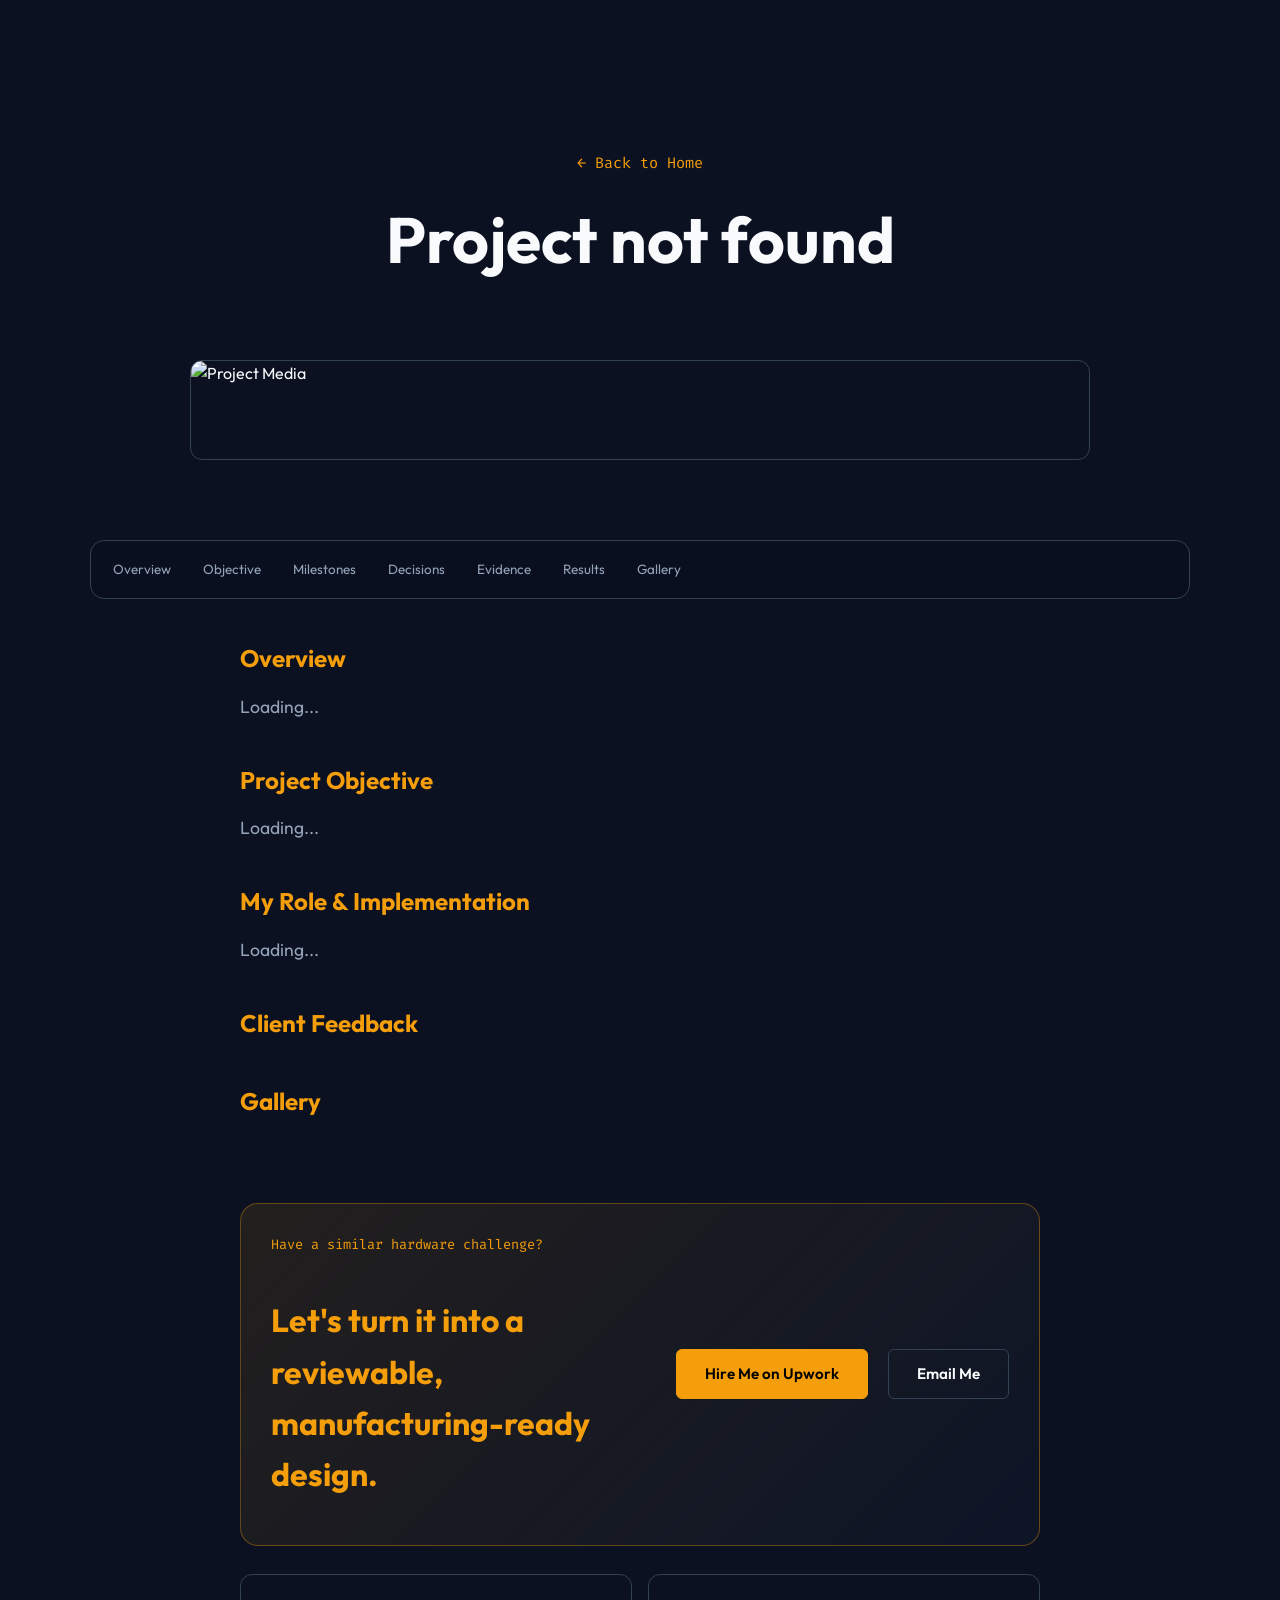
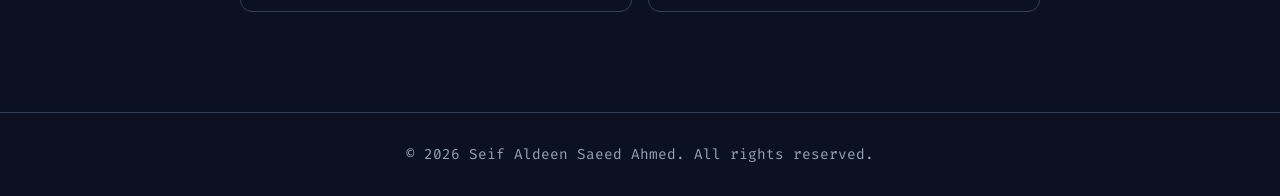
<file: project.html>
<!doctype html>
<html lang="en">
  <head>
    <meta charset="utf-8">
    <meta name="viewport" content="width=device-width, initial-scale=1">
    <title>Project Details | Seif Aldeen</title>
    <meta name="description" content="Project detail page for Seif Aldeen's portfolio.">
    <link rel="canonical" href="https://seif-aldeen.github.io/project.html">
    <meta property="og:type" content="article">
    <meta property="og:title" content="Engineering Project | Seif Aldeen">
    <meta property="og:description" content="Engineering case study by Seif Aldeen.">
    <meta property="og:image" content="https://seif-aldeen.github.io/assets/projects/onpole-wearable-pcb/top-view.png">
    <link rel="preconnect" href="https://fonts.googleapis.com">
    <link rel="preconnect" href="https://fonts.gstatic.com" crossorigin>
    <link href="https://fonts.googleapis.com/css2?family=Outfit:wght@300;400;600;800&family=Fira+Code:wght@400;500&display=swap" rel="stylesheet">
    <link rel="stylesheet" href="styles.css?v=20260827-3">
    <link rel="icon" href="data:image/svg+xml,<svg xmlns='http://www.w3.org/2000/svg' viewBox='0 0 32 32'><rect width='32' height='32' rx='4' fill='%23f59e0b'/><text x='16' y='22' font-size='18' font-weight='800' text-anchor='middle' fill='%23000'>SA</text></svg>">
  </head>
  <body class="project-page">
    <main>
      <section class="project-header" id="project-header">
        <a href="index.html" class="back-link">&larr; Back to Home</a>
        <h1>Loading...</h1>
        <span class="card-label"></span>
        <ul class="tag-list" style="justify-content: center;"></ul>
        <div id="projectStatusDetail"></div>
        <div class="project-rating-detail" id="projectRatingDetail" hidden></div>
      </section>

      <div class="media-container">
        <img alt="Project Media">
      </div>

      <div class="gallery-thumbnails" id="galleryThumbnails" aria-label="Project media"></div>

      <nav class="case-study-nav" aria-label="Case study sections">
        <a href="#case-overview">Overview</a>
        <a href="#case-objective">Objective</a>
        <a href="#detailMilestones">Milestones</a>
        <a href="#detailDecisions">Decisions</a>
        <a href="#detailDeliverables">Evidence</a>
        <a href="#detailResults">Results</a>
        <a href="#case-gallery">Gallery</a>
      </nav>

      <div class="project-details">
        <div id="case-overview" class="case-anchor">
          <h2>Overview</h2>
          <p id="detailOverview">Loading...</p>
        </div>

        <div id="case-objective" class="case-anchor">
          <h2>Project Objective</h2>
          <p id="detailObjective">Loading...</p>
        </div>

        <h2>My Role & Implementation</h2>
        <p id="detailRole">Loading...</p>

        <div id="detailHighlights">
          <h2></h2>
          <div class="detail-body"></div>
        </div>

        <div id="detailMilestones">
          <h2></h2>
          <div class="detail-body"></div>
        </div>

        <div id="detailDecisions">
          <h2></h2>
          <div class="detail-body"></div>
        </div>

        <div id="detailDeliverables">
          <h2></h2>
          <div class="detail-body"></div>
        </div>

        <div id="detailChallenges">
          <h2></h2>
          <div class="detail-body"></div>
        </div>

        <div id="detailResults">
          <h2></h2>
          <div class="detail-body"></div>
        </div>

        <div id="detailClientFeedback">
          <h2>Client Feedback</h2>
          <div class="detail-body"></div>
        </div>

        <div id="detailTechnologies">
          <h2></h2>
          <div class="detail-body"></div>
        </div>

        <div id="case-gallery" class="case-anchor">
          <h2>Gallery</h2>
          <div class="photo-gallery" id="photoGallery"></div>
        </div>

        <section class="project-cta" aria-labelledby="project-cta-heading">
          <div>
            <span class="card-label">Have a similar hardware challenge?</span>
            <h2 id="project-cta-heading">Let's turn it into a reviewable, manufacturing-ready design.</h2>
          </div>
          <div class="project-cta-actions">
            <a class="button button-primary" href="https://www.upwork.com/freelancers/seifaldeen1" target="_blank" rel="noopener noreferrer">Hire Me on Upwork</a>
            <a class="button button-secondary" href="mailto:seifaldeengr@gmail.com">Email Me</a>
          </div>
        </section>

        <nav class="project-pagination" aria-label="More projects">
          <a id="prevProjectLink" href="index.html#work"></a>
          <a id="nextProjectLink" href="index.html#work"></a>
        </nav>
      </div>
    </main>

    <!-- Lightbox -->
    <div class="lightbox" id="lightbox">
      <button class="lightbox-close" id="lightboxClose" aria-label="Close">&times;</button>
      <button class="lightbox-nav lightbox-prev" id="lightboxPrev" aria-label="Previous">&#8249;</button>
      <button class="lightbox-nav lightbox-next" id="lightboxNext" aria-label="Next">&#8250;</button>
      <div class="lightbox-content">
        <img class="lightbox-img" id="lightboxImg" alt="">
      </div>
      <div class="lightbox-counter" id="lightboxCounter"></div>
    </div>

    <footer class="site-footer" role="contentinfo">
      <p>&copy; <span id="year"></span> Seif Aldeen Saeed Ahmed. All rights reserved.</p>
    </footer>

    <script src="portfolio-data.js"></script>
    <script src="site-content.js"></script>
    <script src="script.js?v=20260827-3"></script>
  </body>
</html>
</file>
<file: styles.css>
:root {
  --bg-color: #0b1120;
  --bg-secondary: #1e293b;
  --text-main: #f8fafc;
  --text-muted: #94a3b8;
  --accent: #f59e0b;
  --accent-hover: #d97706;
  --border: #334155;
  --card-bg: rgba(30, 41, 59, 0.5);
  --radius: 12px;
  --transition: 0.3s ease;
}

* {
  box-sizing: border-box;
  margin: 0;
  padding: 0;
}

html {
  scroll-behavior: smooth;
}

body {
  background-color: var(--bg-color);
  color: var(--text-main);
  font-family: 'Outfit', sans-serif;
  line-height: 1.6;
  overflow-x: hidden;
}

a {
  text-decoration: none;
  color: inherit;
}

img {
  max-width: 100%;
  height: auto;
}

::selection {
  background: rgba(245, 158, 11, 0.3);
  color: var(--text-main);
}

:focus-visible {
  outline: 2px solid var(--accent);
  outline-offset: 3px;
}

.skip-link {
  position: absolute;
  top: -100%;
  left: 10px;
  background: var(--accent);
  color: #000;
  padding: 8px 16px;
  z-index: 10000;
  border-radius: 4px;
  font-weight: 600;
  transition: top 0.2s;
}

.skip-link:focus {
  top: 10px;
}

/* ===== HEADER ===== */
.site-header {
  position: fixed;
  top: 0;
  width: 100%;
  padding: 20px 5%;
  display: flex;
  justify-content: space-between;
  align-items: center;
  z-index: 1000;
  transition: background var(--transition), backdrop-filter var(--transition);
}

.site-header.scrolled {
  background: rgba(11, 17, 32, 0.9);
  backdrop-filter: blur(10px);
  border-bottom: 1px solid var(--border);
}

.brand {
  display: flex;
  align-items: center;
  gap: 8px;
  font-size: 1.25rem;
  text-decoration: none;
  font-weight: 700;
  letter-spacing: -0.3px;
}

.brand-name {
  color: var(--text-main);
  display: flex;
  align-items: center;
}

.brand-dot {
  display: inline-block;
  width: 6px;
  height: 6px;
  background: var(--accent);
  border-radius: 50%;
  margin-left: 4px;
  animation: pulse-dot 2s ease-in-out infinite;
}

@keyframes pulse-dot {
  0%, 100% { opacity: 1; transform: scale(1); }
  50% { opacity: 0.5; transform: scale(0.8); }
}

.brand-name::before {
  content: '~';
  color: var(--accent);
  margin-right: 6px;
  font-weight: 400;
  opacity: 0.7;
}

.nav {
  display: flex;
  gap: 20px;
  font-weight: 600;
}

.nav a {
  position: relative;
  transition: color var(--transition);
}

.nav a::after {
  content: '';
  position: absolute;
  bottom: -4px;
  left: 0;
  width: 0;
  height: 2px;
  background: var(--accent);
  transition: width var(--transition);
}

.nav a:hover {
  color: var(--accent);
}

.nav a:hover::after {
  width: 100%;
}

/* ===== HAMBURGER ===== */
.hamburger {
  display: none;
  flex-direction: column;
  gap: 5px;
  background: none;
  border: none;
  cursor: pointer;
  padding: 4px;
  z-index: 1001;
}

.hamburger-line {
  display: block;
  width: 24px;
  height: 2px;
  background: var(--text-main);
  border-radius: 2px;
  transition: transform var(--transition), opacity var(--transition);
}

.hamburger.active .hamburger-line:nth-child(1) {
  transform: translateY(7px) rotate(45deg);
}

.hamburger.active .hamburger-line:nth-child(2) {
  opacity: 0;
}

.hamburger.active .hamburger-line:nth-child(3) {
  transform: translateY(-7px) rotate(-45deg);
}

/* ===== HERO ===== */
.hero {
  min-height: 100vh;
  display: flex;
  align-items: center;
  padding: 0 5%;
  background: radial-gradient(circle at top right, #1e293b, transparent 50%);
  position: relative;
  overflow: hidden;
}

.hero-video-bg {
  position: absolute;
  inset: 0;
  z-index: 0;
}

.hero-video-bg video {
  width: 100%;
  height: 100%;
  object-fit: cover;
}

.hero-video-overlay {
  position: absolute;
  inset: 0;
  background: rgba(10, 14, 23, 0.7);
}

.hero-content,
.hero-visual {
  position: relative;
  z-index: 1;
}

.hero-content {
  max-width: 800px;
  margin-top: 50px;
}

.eyebrow {
  color: var(--accent);
  font-weight: 600;
  text-transform: uppercase;
  letter-spacing: 2px;
  margin-bottom: 15px;
  font-size: 0.95rem;
}

h1 {
  font-size: clamp(2.5rem, 5vw, 4.5rem);
  line-height: 1.1;
  margin-bottom: 20px;
}

.highlight {
  color: var(--accent);
}

.hero-copy {
  font-size: 1.2rem;
  color: var(--text-muted);
  margin-bottom: 40px;
  max-width: 600px;
}

.hero {
  gap: 60px;
  justify-content: space-between;
}

.hero-visual {
  flex-shrink: 0;
  display: flex;
  align-items: center;
  justify-content: center;
  margin-top: 60px;
}

.hero-profile {
  position: relative;
  width: 280px;
  height: 280px;
}

.hero-profile-ring {
  position: absolute;
  inset: -10px;
  border-radius: 50%;
  background: conic-gradient(from 0deg, var(--accent), #f97316, #a855f7, var(--accent));
  mask: radial-gradient(farthest-side, transparent calc(100% - 2px), #fff calc(100% - 1px));
  -webkit-mask: radial-gradient(farthest-side, transparent calc(100% - 2px), #fff calc(100% - 1px));
  animation: spin-ring 4s linear infinite;
  opacity: 0.7;
}

@keyframes spin-ring {
  0% { transform: rotate(0deg); }
  100% { transform: rotate(360deg); }
}

.hero-profile::after {
  content: '';
  position: absolute;
  inset: -18px;
  border-radius: 50%;
  background: conic-gradient(from 90deg, transparent, rgba(245,158,11,0.08), transparent, rgba(245,158,11,0.08), transparent);
  mask: radial-gradient(farthest-side, transparent calc(100% - 1px), #fff calc(100% - 1px));
  -webkit-mask: radial-gradient(farthest-side, transparent calc(100% - 1px), #fff calc(100% - 1px));
  animation: spin-ring 6s linear infinite reverse;
  pointer-events: none;
}

.hero-profile-img {
  width: 100%;
  height: 100%;
  object-fit: cover;
  border-radius: 50%;
  border: 3px solid var(--accent);
  box-shadow: 0 0 60px rgba(245, 158, 11, 0.15), 0 0 120px rgba(245, 158, 11, 0.05);
}

/* ===== BUTTONS ===== */
.button {
  padding: 12px 28px;
  font-weight: 600;
  border-radius: 6px;
  display: inline-block;
  transition: all var(--transition);
  cursor: pointer;
  font-family: 'Outfit', sans-serif;
  font-size: 0.95rem;
  border: none;
}

.button-primary {
  background: var(--accent);
  color: #000;
  border: 1px solid var(--accent);
}

.button-primary:hover {
  background: var(--accent-hover);
  transform: translateY(-2px);
}

.button-secondary {
  background: transparent;
  border: 1px solid var(--border);
  color: var(--text-main);
  margin-left: 10px;
}

.button-secondary:hover {
  border-color: var(--text-main);
  transform: translateY(-2px);
}

.button-whatsapp {
  background: #25D366;
  color: #000;
  border: 1px solid #25D366;
}

.button-whatsapp:hover {
  background: #1ebe5d;
  transform: translateY(-2px);
}

/* ===== SECTIONS ===== */
.section {
  padding: 100px 5%;
}

.section-heading h2 {
  font-size: 2.5rem;
  margin-bottom: 10px;
}

.section-heading p {
  color: var(--text-muted);
  margin-bottom: 40px;
  font-size: 1.1rem;
  max-width: 600px;
}

/* ===== PROJECTS GRID ===== */
.work-grid {
  display: grid;
  grid-template-columns: repeat(3, 1fr);
  gap: 30px;
}

.project-browser {
  display: grid;
  gap: 34px;
}

.project-filters {
  display: flex;
  flex-wrap: wrap;
  gap: 10px;
}

.project-filter {
  min-height: 42px;
  padding: 8px 16px;
  border: 1px solid var(--border);
  border-radius: 999px;
  background: var(--card-bg);
  color: var(--text-muted);
  font: 500 0.82rem 'Fira Code', monospace;
  cursor: pointer;
  transition: all var(--transition);
}

.project-filter:hover,
.project-filter.active {
  color: #08101f;
  border-color: var(--accent);
  background: var(--accent);
}

.project-group {
  display: grid;
  gap: 20px;
}

.project-group-heading {
  display: flex;
  align-items: end;
  justify-content: space-between;
  gap: 20px;
}

.project-group-heading h3 {
  font-size: 1.45rem;
  margin-bottom: 4px;
}

.project-group-heading p,
.project-group-heading > span {
  color: var(--text-muted);
  font-size: 0.9rem;
}

.more-projects-panel {
  border: 1px solid var(--border);
  border-radius: var(--radius);
  background: rgba(255,255,255,0.015);
  overflow: hidden;
}

.more-projects-panel summary {
  display: flex;
  align-items: center;
  justify-content: space-between;
  gap: 20px;
  padding: 22px 26px;
  cursor: pointer;
  list-style: none;
}

.more-projects-panel summary::-webkit-details-marker { display: none; }
.more-projects-panel summary strong { display: block; color: var(--text-main); }
.more-projects-panel summary small { display: block; margin-top: 4px; color: var(--text-muted); }
.more-project-count { color: var(--accent); font: 500 0.8rem 'Fira Code', monospace; white-space: nowrap; }
.more-projects-grid { padding: 0 26px 26px; }
.project-filter-empty { color: var(--text-muted); text-align: center; padding: 50px; }

.project-skeleton {
  min-height: 340px;
  border: 1px solid var(--border);
  border-radius: 16px;
  background-image: linear-gradient(100deg, rgba(255,255,255,.025) 20%, rgba(255,255,255,.08) 40%, rgba(255,255,255,.025) 60%);
  background-color: var(--card-bg);
  background-size: 240% 100%;
  animation: project-loading 1.4s ease-in-out infinite;
}

@keyframes project-loading { to { background-position-x: -200%; } }

@media (prefers-reduced-motion: reduce) {
  .project-skeleton { animation: none; }
}

.work-card {
  background: var(--card-bg);
  border: 1px solid var(--border);
  border-radius: var(--radius);
  display: block;
  transition: transform var(--transition), border-color var(--transition), box-shadow var(--transition);
  position: relative;
  overflow: hidden;
  display: flex;
  flex-direction: column;
}

.card-content {
  padding: 20px 30px 30px;
  display: flex;
  flex: 1;
  flex-direction: column;
}

.work-card:hover {
  transform: translateY(-5px);
  border-color: var(--accent);
  box-shadow: 0 10px 30px rgba(0, 0, 0, 0.5);
}

.card-label {
  font-family: 'Fira Code', monospace;
  font-size: 0.85rem;
  color: var(--accent);
  margin-bottom: 15px;
  display: block;
}

.work-card h3 {
  font-size: 1.5rem;
  margin-bottom: 15px;
}

.work-card p {
  color: var(--text-muted);
  margin-bottom: 25px;
  font-size: 0.95rem;
}

.work-card .tag-list { margin-top: auto; }

.project-cover-shell { position: relative; overflow: hidden; }

.project-status,
.project-hidden-badge {
  position: absolute;
  z-index: 2;
  top: 12px;
  max-width: calc(100% - 24px);
  padding: 6px 9px;
  border-radius: 7px;
  backdrop-filter: blur(10px);
  font: 600 0.68rem 'Fira Code', monospace;
  line-height: 1.25;
  box-shadow: 0 4px 18px rgba(0,0,0,.28);
}

.project-status { left: 12px; }
.project-hidden-badge { right: 12px; color: #fff; background: rgba(220,38,38,.86); }
.status-production { color: #fff7ed; background: rgba(194,65,12,.88); }
.status-prefab { color: #eff6ff; background: rgba(29,78,216,.86); }
.status-success,
.status-validated { color: #ecfdf5; background: rgba(5,150,105,.88); }
.status-progress,
.status-warning { color: #fff7ed; background: rgba(217,119,6,.9); }
.status-neutral,
.status-complete { color: #f8fafc; background: rgba(71,85,105,.9); }
.status-purple { color: #faf5ff; background: rgba(124,58,237,.9); }
.status-danger { color: #fff1f2; background: rgba(220,38,38,.9); }
.status-custom { color: var(--status-fg); background: var(--status-bg); }

.view-case-study {
  position: absolute;
  z-index: 2;
  right: 12px;
  bottom: 12px;
  padding: 7px 10px;
  border-radius: 7px;
  color: #08101f;
  background: var(--accent);
  font: 700 0.72rem 'Fira Code', monospace;
  opacity: 0;
  transform: translateY(6px);
  transition: all var(--transition);
}

.work-card:hover .view-case-study { opacity: 1; transform: translateY(0); }

/* Freelance proof and testimonials */
.freelance-section {
  background: linear-gradient(145deg, rgba(245, 158, 11, 0.055), transparent 45%);
}

.freelance-heading-row {
  display: flex;
  align-items: flex-end;
  justify-content: space-between;
  gap: 28px;
}

.freelance-heading-row > div { max-width: 760px; }
.freelance-heading-row .button { flex: 0 0 auto; }

.upwork-metrics {
  display: grid;
  grid-template-columns: repeat(4, minmax(0, 1fr));
  gap: 14px;
  margin: 28px 0;
}

.upwork-metric {
  padding: 20px;
  border: 1px solid var(--border);
  border-radius: 14px;
  background: rgba(15, 23, 42, 0.72);
}

.upwork-metric strong,
.upwork-metric span { display: block; }
.upwork-metric strong { color: var(--accent); font-size: 1.35rem; }
.upwork-metric span { color: var(--text-muted); margin-top: 5px; font-size: 0.86rem; }

.testimonial-grid {
  display: grid;
  grid-template-columns: repeat(2, minmax(0, 1fr));
  gap: 18px;
}

.testimonial-card {
  padding: 26px;
  border: 1px solid var(--border);
  border-radius: 16px;
  background: var(--surface);
}

.testimonial-card h3 { margin: 10px 0; }
.testimonial-card blockquote { margin: 0 0 18px; color: var(--text-muted); line-height: 1.75; }
.testimonial-card a { color: var(--accent); font-weight: 600; }
.testimonial-rating { color: var(--accent); letter-spacing: 2px; }
.testimonial-rating span { color: var(--text); letter-spacing: 0; margin-left: 7px; }

/* Case study navigation and media */
#projectStatusDetail { margin-top: 14px; }
#projectStatusDetail .project-status { position: static; display: inline-block; max-width: 100%; }

.gallery-thumbnails {
  width: min(1100px, 90%);
  margin: 14px auto 0;
  display: flex;
  gap: 10px;
  overflow-x: auto;
  padding: 4px 2px 10px;
  scrollbar-width: thin;
}

.gallery-thumb {
  flex: 0 0 92px;
  height: 64px;
  border: 2px solid transparent;
  border-radius: 9px;
  padding: 0;
  overflow: hidden;
  background: var(--surface);
  cursor: pointer;
  opacity: 0.65;
  transition: opacity 0.2s ease, border-color 0.2s ease, transform 0.2s ease;
}

.gallery-thumb:hover,
.gallery-thumb.is-active { opacity: 1; border-color: var(--accent); transform: translateY(-2px); }
.gallery-thumb img { width: 100%; height: 100%; object-fit: cover; }
.gallery-thumb-video { display: grid; place-items: center; width: 100%; height: 100%; color: var(--accent); font-size: 1.35rem; }

.case-study-nav {
  position: sticky;
  top: 72px;
  z-index: 20;
  width: min(1100px, 90%);
  margin: 16px auto 0;
  padding: 10px;
  display: flex;
  gap: 8px;
  overflow-x: auto;
  border: 1px solid var(--border);
  border-radius: 14px;
  background: rgba(10, 16, 32, 0.92);
  backdrop-filter: blur(14px);
}

.case-study-nav a {
  flex: 0 0 auto;
  color: var(--text-muted);
  border-radius: 8px;
  padding: 8px 12px;
  font-size: 0.84rem;
}

.case-study-nav a:hover,
.case-study-nav a:focus-visible { color: var(--accent); background: rgba(245, 158, 11, 0.09); }
.case-anchor, #detailMilestones, #detailDecisions, #detailDeliverables, #detailResults { scroll-margin-top: 150px; }

.video-launch {
  width: 100%;
  min-height: 420px;
  border: 1px solid var(--border);
  border-radius: 12px;
  display: grid;
  place-content: center;
  gap: 8px;
  color: var(--text);
  background: radial-gradient(circle at center, rgba(245, 158, 11, 0.14), rgba(15, 23, 42, 0.96) 55%);
  cursor: pointer;
}

.video-launch-icon { margin: auto; color: var(--accent); font-size: 2.4rem; }
.video-launch small { color: var(--text-muted); }
.gallery-video-card { min-height: 190px; display: grid; place-content: center; gap: 6px; text-align: center; color: var(--text); background: linear-gradient(145deg, #111827, #1e293b); }
.gallery-video-card span { color: var(--accent); font-size: 2rem; }
.gallery-video-card small { color: var(--text-muted); }

.project-cta {
  margin-top: 52px;
  padding: 30px;
  border: 1px solid rgba(245, 158, 11, 0.35);
  border-radius: 18px;
  display: flex;
  justify-content: space-between;
  align-items: center;
  gap: 24px;
  background: linear-gradient(135deg, rgba(245, 158, 11, 0.1), rgba(15, 23, 42, 0.7));
}

.project-cta h2 { margin: 7px 0 0; font-size: clamp(1.35rem, 3vw, 2rem); }
.project-cta-actions { display: flex; gap: 10px; flex: 0 0 auto; }

.project-pagination {
  display: grid;
  grid-template-columns: repeat(2, minmax(0, 1fr));
  gap: 16px;
  margin-top: 28px;
}

.project-pagination a { padding: 18px; border: 1px solid var(--border); border-radius: 12px; color: var(--text); background: var(--surface); }
.project-pagination a:last-child { text-align: right; }
.project-pagination small, .project-pagination strong { display: block; }
.project-pagination small { color: var(--accent); margin-bottom: 4px; }
.project-pagination a:hover { border-color: var(--accent); transform: translateY(-2px); }

.admin-check-grid { display: grid; gap: 9px; padding: 12px; border: 1px solid var(--border); border-radius: 10px; margin-bottom: 16px; }
.admin-check-grid label { display: flex; gap: 9px; align-items: center; color: var(--text-muted); }
.admin-check-grid input { accent-color: var(--accent); }

.status-color-editor {
  display: grid;
  grid-template-columns: auto 52px minmax(150px, 1fr);
  align-items: center;
  gap: 10px;
  margin-top: 10px;
  color: var(--text-muted);
  font-size: 0.84rem;
}

.status-color-editor input[type="color"] {
  width: 52px;
  height: 38px;
  padding: 3px;
  border: 1px solid var(--border);
  border-radius: 8px;
  background: var(--surface);
  cursor: pointer;
}

.status-color-preview {
  justify-self: start;
  max-width: 100%;
  padding: 7px 10px;
  border-radius: 7px;
  font: 600 0.72rem 'Fira Code', monospace;
  box-shadow: 0 4px 18px rgba(0,0,0,.24);
}
.work-card.dragging { opacity: .45; }
.admin-hidden-project { opacity: .62; border-style: dashed; }
.admin-drag-hint { color: var(--text-muted); font-size: .72rem; }

.tag-list {
  list-style: none;
  display: flex;
  flex-wrap: wrap;
  gap: 10px;
}

.tag-list li {
  background: var(--bg-secondary);
  padding: 5px 12px;
  border-radius: 20px;
  font-size: 0.8rem;
  font-family: 'Fira Code', monospace;
  color: var(--text-muted);
}

/* ===== SECTION EDIT BUTTON (dev mode) ===== */
.dev-mode .section-edit-btn {
  position: absolute;
  top: 50px;
  right: 16px;
  width: 36px;
  height: 36px;
  border-radius: 50%;
  border: 1px solid var(--accent);
  background: rgba(11, 17, 32, 0.85);
  color: var(--accent);
  font-size: 1rem;
  cursor: pointer;
  z-index: 50;
  display: flex;
  align-items: center;
  justify-content: center;
  opacity: 0.5;
  transition: opacity 0.2s, transform 0.2s, background 0.2s;
}

.dev-mode [data-section]:hover .section-edit-btn {
  opacity: 1;
}

.dev-mode .section-edit-btn:hover {
  background: var(--accent);
  color: #000;
  transform: scale(1.15);
}

/* ===== ABOUT ===== */
.about-content {
  display: flex;
  gap: 60px;
  align-items: center;
  max-width: 1100px;
  margin: 0 auto;
}

.about-text {
  flex: 1;
}

.about-text h2 {
  margin-bottom: 20px;
}

.about-text p {
  color: var(--text-muted);
  line-height: 1.8;
  margin-bottom: 16px;
}

.about-stats {
  display: flex;
  gap: 30px;
  margin-top: 30px;
}

.stat {
  text-align: center;
}

.stat-number {
  display: block;
  font-size: 1.8rem;
  font-weight: 800;
  color: var(--accent);
  line-height: 1.2;
}

.stat-label {
  font-size: 0.8rem;
  color: var(--text-muted);
  text-transform: uppercase;
  letter-spacing: 1px;
}

.about-visual {
  flex-shrink: 0;
  width: 300px;
}

.about-image-frame {
  width: 100%;
  aspect-ratio: 3/4;
  border-radius: 16px;
  overflow: hidden;
  border: 1px solid var(--border);
  box-shadow: 0 20px 60px rgba(0,0,0,0.3);
}

.about-image-frame img {
  width: 100%;
  height: 100%;
  object-fit: cover;
}

/* ===== SKILLS ===== */
.skills-grid {
  display: grid;
  grid-template-columns: repeat(auto-fit, minmax(250px, 1fr));
  gap: 30px;
}

.skill-box {
  background: var(--card-bg);
  padding: 30px;
  border-radius: var(--radius);
  border: 1px solid var(--border);
  transition: border-color var(--transition);
}

.skill-box:hover {
  border-color: var(--accent);
}

.skill-box h3 {
  margin-bottom: 20px;
  color: var(--accent);
}

.skill-box ul {
  list-style: none;
  color: var(--text-muted);
}

.skill-box ul li {
  margin-bottom: 10px;
  position: relative;
  padding-left: 20px;
}

.skill-box ul li::before {
  content: '▹';
  position: absolute;
  left: 0;
  color: var(--accent);
}

/* ===== TIMELINE ===== */
.timeline {
  display: flex;
  flex-direction: column;
  gap: 30px;
  border-left: 2px solid var(--border);
  padding-left: 30px;
  margin-left: 15px;
}

.timeline-item {
  position: relative;
}

.timeline-item::before {
  content: '';
  position: absolute;
  left: -37px;
  top: 5px;
  width: 12px;
  height: 12px;
  border-radius: 50%;
  background: var(--accent);
  border: 2px solid var(--bg-color);
}

.timeline-item .time {
  font-family: 'Fira Code', monospace;
  color: var(--text-muted);
  margin-bottom: 5px;
}

.timeline-item h4 {
  color: var(--accent);
  margin-bottom: 10px;
}

.timeline-content p {
  color: var(--text-muted);
}

/* ===== CONTACT ===== */
.contact-card {
  text-align: center;
  background: var(--card-bg);
  padding: 60px 20px;
  border-radius: 20px;
  border: 1px solid var(--border);
}

.contact-card p {
  color: var(--text-muted);
  margin: 20px auto;
  max-width: 500px;
}

.contact-links {
  margin-bottom: 30px;
}

.contact-info {
  font-family: 'Fira Code', monospace;
  color: var(--text-muted);
  font-size: 0.9rem;
  margin-top: 20px;
}

.social-links {
  display: flex;
  justify-content: center;
  gap: 16px;
  margin-bottom: 24px;
}

.social-link {
  display: flex;
  align-items: center;
  justify-content: center;
  width: 44px;
  height: 44px;
  border-radius: 50%;
  border: 1px solid var(--border);
  color: var(--text-muted);
  transition: all var(--transition);
}

.social-link:hover {
  color: var(--accent);
  border-color: var(--accent);
  background: rgba(245, 158, 11, 0.08);
  transform: translateY(-3px);
}

.button-outline {
  background: transparent;
  color: var(--text-main);
  border: 1px solid var(--border);
}

.button-outline:hover {
  border-color: var(--accent);
  color: var(--accent);
  transform: translateY(-2px);
}

/* ===== SCROLL PROGRESS BAR ===== */
.scroll-progress {
  position: fixed;
  top: 0;
  left: 0;
  height: 3px;
  width: 0%;
  background: linear-gradient(90deg, var(--accent), #f97316);
  z-index: 99999;
  transition: width 50ms linear;
}

/* ===== FOOTER ===== */
.site-footer {
  text-align: center;
  padding: 30px;
  border-top: 1px solid var(--border);
  color: var(--text-muted);
  font-family: 'Fira Code', monospace;
  font-size: 0.9rem;
}

/* ===== SCROLL ANIMATIONS ===== */
.fade-in {
  opacity: 0;
  transform: translateY(30px);
  transition: opacity 0.8s ease-out, transform 0.8s ease-out;
}

.fade-in.visible {
  opacity: 1;
  transform: translateY(0);
}

/* ================================================================
   DEV MODE ADMIN PANEL
   ================================================================ */

.dev-mode .admin-bar {
  position: fixed;
  bottom: 0;
  left: 0;
  right: 0;
  z-index: 9999;
  background: #1a1a2e;
  border-top: 2px solid var(--accent);
  padding: 10px 20px;
  display: flex;
  align-items: center;
  justify-content: space-between;
  gap: 12px;
  font-family: 'Fira Code', monospace;
  font-size: 0.85rem;
  box-shadow: 0 -4px 20px rgba(0, 0, 0, 0.5);
}

.dev-mode .admin-bar-badge {
  display: flex;
  align-items: center;
  gap: 8px;
  color: var(--accent);
  font-weight: 600;
}

.dev-mode .admin-bar-badge::before {
  content: '';
  width: 10px;
  height: 10px;
  border-radius: 50%;
  background: #22c55e;
  animation: pulse-dot 2s infinite;
}

@keyframes pulse-dot {
  0%, 100% { opacity: 1; }
  50% { opacity: 0.4; }
}

.dev-mode .admin-bar-actions {
  display: flex;
  gap: 8px;
}

.dev-mode .admin-btn {
  background: var(--bg-secondary);
  color: var(--text-main);
  border: 1px solid var(--border);
  padding: 6px 14px;
  border-radius: 4px;
  cursor: pointer;
  font-family: 'Fira Code', monospace;
  font-size: 0.8rem;
  transition: all var(--transition);
}

.dev-mode .admin-btn:hover {
  border-color: var(--accent);
  color: var(--accent);
}

.dev-mode .admin-btn-danger {
  color: #ef4444;
  border-color: #ef4444;
}

.dev-mode .admin-btn-danger:hover {
  background: #ef4444;
  color: #fff;
}

.dev-mode .admin-btn-success {
  color: #22c55e;
  border-color: #22c55e;
}

.dev-mode .admin-btn-success:hover {
  background: #22c55e;
  color: #000;
}

.dev-mode .admin-btn-warn {
  color: #f59e0b;
  border-color: #f59e0b;
}

.dev-mode .admin-btn-warn:hover {
  background: #f59e0b;
  color: #000;
}

.dev-mode .edit-overlay {
  position: absolute;
  top: 8px;
  right: 8px;
  z-index: 10;
  opacity: 0;
  transition: opacity var(--transition);
}

.dev-mode .work-card:hover .edit-overlay {
  opacity: 1;
}

.dev-mode .admin-edit-btn {
  background: var(--accent);
  color: #000;
  border: none;
  padding: 4px 10px;
  border-radius: 4px;
  cursor: pointer;
  font-family: 'Fira Code', monospace;
  font-size: 0.75rem;
  font-weight: 600;
  transition: all var(--transition);
}

.dev-mode .admin-edit-btn:hover {
  background: var(--accent-hover);
  transform: scale(1.05);
}

.dev-mode .admin-del-btn {
  background: rgba(239, 68, 68, 0.2);
  color: #ef4444;
  border: 1px solid rgba(239, 68, 68, 0.4);
  padding: 2px 8px;
  border-radius: 4px;
  cursor: pointer;
  font-size: 1.1rem;
  font-weight: 700;
  line-height: 1;
  transition: all var(--transition);
  margin-left: 4px;
}

.dev-mode .admin-del-btn:hover {
  background: rgba(239, 68, 68, 0.4);
  transform: scale(1.1);
}

.button-danger {
  background: rgba(239, 68, 68, 0.15);
  color: #ef4444;
  border: 1px solid rgba(239, 68, 68, 0.4);
}

.button-danger:hover {
  background: rgba(239, 68, 68, 0.3);
  transform: translateY(-2px);
}

.dev-mode .admin-add-card {
  display: flex;
  align-items: center;
  justify-content: center;
  min-height: 200px;
  border: 2px dashed var(--border);
  border-radius: var(--radius);
  cursor: pointer;
  transition: all var(--transition);
  background: transparent;
  font-family: 'Outfit', sans-serif;
  color: var(--text-muted);
  font-size: 1rem;
  gap: 8px;
}

.dev-mode .admin-add-card:hover {
  border-color: var(--accent);
  color: var(--accent);
  background: rgba(245, 158, 11, 0.05);
}

/* ===== ADMIN MODAL ===== */
.dev-mode .admin-modal-overlay {
  position: fixed;
  top: 0;
  left: 0;
  right: 0;
  bottom: 0;
  background: rgba(0, 0, 0, 0.7);
  backdrop-filter: blur(4px);
  z-index: 10000;
  display: flex;
  align-items: center;
  justify-content: center;
  padding: 20px;
}

.dev-mode .admin-modal {
  background: #1a1a2e;
  border: 1px solid var(--border);
  border-radius: var(--radius);
  width: 100%;
  max-width: 700px;
  max-height: 90vh;
  display: flex;
  flex-direction: column;
  box-shadow: 0 20px 60px rgba(0, 0, 0, 0.5);
}

.dev-mode .admin-modal-header {
  display: flex;
  justify-content: space-between;
  align-items: center;
  padding: 20px 24px;
  border-bottom: 1px solid var(--border);
}

.dev-mode .admin-modal-header h2 {
  font-size: 1.3rem;
  color: var(--text-main);
}

.dev-mode .admin-modal-close {
  background: none;
  border: none;
  color: var(--text-muted);
  font-size: 1.5rem;
  cursor: pointer;
  padding: 4px;
  line-height: 1;
  transition: color var(--transition);
}

.dev-mode .admin-modal-close:hover {
  color: var(--text-main);
}

.dev-mode .admin-modal-body {
  padding: 24px;
  overflow-y: auto;
  flex: 1;
}

.dev-mode .admin-modal-footer {
  padding: 16px 24px;
  border-top: 1px solid var(--border);
  display: flex;
  justify-content: flex-end;
  gap: 10px;
}

.dev-mode .admin-field {
  margin-bottom: 20px;
}

.dev-mode .admin-field label {
  display: block;
  margin-bottom: 6px;
  font-size: 0.9rem;
  font-weight: 600;
  color: var(--text-muted);
}

.dev-mode .admin-input {
  width: 100%;
  background: var(--bg-color);
  border: 1px solid var(--border);
  border-radius: 6px;
  padding: 10px 14px;
  color: var(--text-main);
  font-family: 'Outfit', sans-serif;
  font-size: 0.95rem;
  transition: border-color var(--transition);
}

.dev-mode .admin-input:focus {
  border-color: var(--accent);
  outline: none;
}

.dev-mode textarea.admin-input {
  resize: vertical;
  min-height: 60px;
}

/* ===== IMAGE SORTABLE LIST (drag & drop) ===== */
.dev-mode .image-sortable-list {
  display: flex;
  flex-direction: column;
  gap: 8px;
  margin-bottom: 12px;
  min-height: 60px;
}

.dev-mode .image-sortable-item {
  display: flex;
  flex-wrap: wrap;
  align-items: center;
  gap: 8px;
  background: var(--bg-color);
  border: 1px solid var(--border);
  border-radius: 6px;
  padding: 8px 12px;
  cursor: grab;
  transition: border-color var(--transition), opacity var(--transition);
  user-select: none;
}

.dev-mode .image-sortable-item:active {
  cursor: grabbing;
}

.dev-mode .image-sortable-item.drag-over {
  border-color: var(--accent);
  opacity: 0.7;
}

.dev-mode .image-sortable-item.dragging {
  opacity: 0.4;
}

.dev-mode .image-sortable-item .drag-handle {
  color: var(--text-muted);
  font-size: 1.1rem;
  cursor: grab;
  flex-shrink: 0;
}

.dev-mode .image-sortable-item .img-thumb {
  width: 48px;
  height: 36px;
  border-radius: 4px;
  object-fit: cover;
  border: 1px solid var(--border);
  flex-shrink: 0;
  background: var(--bg-secondary);
}

.dev-mode .image-sortable-item .img-url {
  flex: 1;
  font-size: 0.8rem;
  color: var(--text-muted);
  font-family: 'Fira Code', monospace;
  overflow: hidden;
  text-overflow: ellipsis;
  white-space: nowrap;
}

.dev-mode .image-sortable-item .img-caption-input {
  flex: 0 0 100%;
  padding: 4px 8px;
  font-size: 0.78rem;
  background: var(--bg-color);
  border: 1px solid var(--border);
  border-radius: 4px;
  color: var(--text-main);
  font-family: 'Outfit', sans-serif;
  margin: 2px 0;
  order: 10;
}

.dev-mode .image-sortable-item .img-caption-input:focus {
  outline: none;
  border-color: var(--accent);
}

.dev-mode .image-sortable-item .img-remove {
  background: none;
  border: none;
  color: #ef4444;
  cursor: pointer;
  font-size: 1.2rem;
  padding: 2px 6px;
  border-radius: 4px;
  transition: background var(--transition);
  flex-shrink: 0;
}

.dev-mode .image-sortable-item .img-remove:hover {
  background: rgba(239, 68, 68, 0.15);
}

.dev-mode .image-sortable-item .img-video-badge {
  width: 20px;
  height: 20px;
  background: rgba(245,158,11,0.15);
  border: 1px solid var(--accent);
  border-radius: 4px;
  display: flex;
  align-items: center;
  justify-content: center;
  font-size: 0.65rem;
  color: var(--accent);
  flex-shrink: 0;
}

.dev-mode .image-sortable-item .img-star {
  cursor: pointer;
  font-size: 1.1rem;
  padding: 2px 4px;
  flex-shrink: 0;
  transition: transform 0.2s;
  line-height: 1;
}

.dev-mode .image-sortable-item .img-star:hover {
  transform: scale(1.2);
}

.dev-mode .image-sortable-item .img-star.is-cover {
  color: var(--accent);
  cursor: default;
}

.dev-mode .image-sortable-item .img-star:not(.is-cover) {
  color: var(--text-muted);
}

.dev-mode .image-sortable-item .img-star:not(.is-cover):hover {
  color: var(--accent);
}

.dev-mode .image-add-row {
  display: flex;
  gap: 8px;
}

.dev-mode .image-add-row .admin-input {
  flex: 1;
}

.dev-mode .image-add-row .admin-btn {
  white-space: nowrap;
}

.dev-mode .image-upload-local {
  display: flex;
  align-items: center;
  gap: 10px;
  margin-top: 8px;
  flex-wrap: wrap;
}

.dev-mode .admin-btn-upload {
  cursor: pointer;
  background: var(--bg-color);
  border: 1px solid var(--border);
  color: var(--text-main);
  padding: 6px 14px;
  border-radius: 4px;
  font-size: 0.8rem;
  font-weight: 600;
  transition: border-color 0.2s;
}

.dev-mode .admin-btn-upload:hover {
  border-color: var(--accent);
}

.dev-mode .upload-hint {
  color: var(--text-muted);
  font-size: 0.75rem;
  font-style: italic;
}

.dev-mode .image-sortable-list.drop-target {
  border-color: var(--accent);
  background: rgba(245, 158, 11, 0.08);
}

.dev-mode .image-sortable-empty {
  color: var(--text-muted);
  font-size: 0.85rem;
  padding: 16px;
  text-align: center;
  border: 1px dashed var(--border);
  border-radius: 6px;
}

/* ===== TOAST NOTIFICATION ===== */
.dev-mode .admin-toast {
  position: fixed;
  bottom: 80px;
  left: 50%;
  transform: translateX(-50%);
  background: #1a1a2e;
  border: 1px solid var(--accent);
  color: var(--text-main);
  padding: 10px 24px;
  border-radius: 6px;
  font-family: 'Fira Code', monospace;
  font-size: 0.85rem;
  z-index: 99999;
  animation: toast-in 0.3s ease;
  white-space: nowrap;
}

@keyframes toast-in {
  from {
    opacity: 0;
    transform: translateX(-50%) translateY(20px);
  }
  to {
    opacity: 1;
    transform: translateX(-50%) translateY(0);
  }
}

/* ================================================================
   PROJECT TEMPLATE PAGE
   ================================================================ */

.project-page .project-header {
  padding: 150px 5% 50px;
  text-align: center;
}

.project-page .project-header h1 {
  margin-bottom: 20px;
}

.project-page .back-link {
  display: inline-block;
  margin-bottom: 30px;
  color: var(--accent);
  font-family: 'Fira Code', monospace;
  transition: color var(--transition);
}

.project-page .back-link:hover {
  color: var(--accent-hover);
}

.project-page .media-container {
  max-width: 900px;
  margin: 0 auto 50px;
  border-radius: var(--radius);
  overflow: hidden;
  border: 1px solid var(--border);
}

.project-page .media-container video,
.project-page .media-container img {
  width: 100%;
  display: block;
}

.project-page .project-details {
  max-width: 800px;
  margin: 0 auto 100px;
}

.project-page .project-details h2 {
  color: var(--accent);
  margin-top: 40px;
  margin-bottom: 15px;
}

.project-page .project-details p {
  color: var(--text-muted);
  margin-bottom: 15px;
  font-size: 1.1rem;
}

.project-page .photo-gallery {
  display: grid;
  grid-template-columns: repeat(auto-fill, minmax(280px, 1fr));
  gap: 20px;
  margin-top: 30px;
}

.project-page .photo-gallery .gallery-figure {
  margin: 0;
  border-radius: 8px;
  overflow: hidden;
  border: 1px solid var(--border);
  background: var(--card-bg);
  transition: transform var(--transition);
}

.project-page .photo-gallery .gallery-figure:hover {
  transform: scale(1.02);
}

.project-page .photo-gallery .gallery-figure img,
.project-page .photo-gallery .gallery-figure iframe {
  width: 100%;
  display: block;
  cursor: pointer;
  border: none;
  border-radius: 0;
  aspect-ratio: 16/9;
  object-fit: cover;
  background: #000;
}

.project-page .photo-gallery .gallery-figure {
  position: relative;
}

.project-page .photo-gallery .gallery-play-badge {
  position: absolute;
  top: 50%;
  left: 50%;
  transform: translate(-50%, -50%);
  width: 48px;
  height: 48px;
  background: rgba(0,0,0,0.65);
  border: 2px solid rgba(255,255,255,0.7);
  border-radius: 50%;
  display: flex;
  align-items: center;
  justify-content: center;
  color: #fff;
  font-size: 1.2rem;
  pointer-events: none;
  transition: transform var(--transition);
}

.project-page .photo-gallery .gallery-figure:hover .gallery-play-badge {
  transform: translate(-50%, -50%) scale(1.12);
  background: rgba(0,0,0,0.8);
}

.project-page .photo-gallery .gallery-figure .gallery-caption {
  padding: 10px 14px;
  font-size: 0.85rem;
  color: var(--text-muted);
  border-top: 1px solid var(--border);
  font-family: 'Outfit', sans-serif;
}

/* ================================================================
   RESPONSIVE
   ================================================================ */

@media (max-width: 480px) {
  .hero-profile {
    width: 160px;
    height: 160px;
  }
}

/* Fade In Scroll Animation */
.fade-in {
  opacity: 0;
  transform: translateY(30px);
  transition: opacity 0.8s ease-out, transform 0.8s ease-out;
}

.fade-in.visible {
  opacity: 1;
  transform: translateY(0);
}

/* ==================== HAMBURGER MENU ==================== */
.hamburger {
  display: none;
  flex-direction: column;
  gap: 5px;
  background: none;
  border: none;
  cursor: pointer;
  padding: 5px;
  z-index: 1001;
}

.hamburger span {
  display: block;
  width: 25px;
  height: 2px;
  background: var(--text-main);
  transition: all 0.3s;
}

.hamburger.active span:nth-child(1) {
  transform: rotate(45deg) translate(5px, 5px);
}

.hamburger.active span:nth-child(2) {
  opacity: 0;
}

.hamburger.active span:nth-child(3) {
  transform: rotate(-45deg) translate(5px, -5px);
}

.mobile-nav {
  display: none;
  position: fixed;
  top: 0;
  left: 0;
  width: 100%;
  height: 100%;
  background: rgba(11, 17, 32, 0.98);
  backdrop-filter: blur(20px);
  flex-direction: column;
  align-items: center;
  justify-content: center;
  gap: 30px;
  z-index: 999;
}

.mobile-nav a {
  font-size: 1.5rem;
  font-weight: 600;
  color: var(--text-main);
  transition: color 0.2s;
}

.mobile-nav a:hover {
  color: var(--accent);
}

.mobile-nav.open {
  display: flex;
}

@media (max-width: 768px) {
  .hamburger {
    display: flex;
    width: 44px;
    height: 44px;
    padding: 0;
    align-items: center;
    justify-content: center;
  }
  .nav {
    display: none;
  }
}

/* ==================== CARD EDIT OVERLAY (DEV MODE) ==================== */
.work-card.editable {
  position: relative;
  cursor: pointer;
}

.work-card.editable::after {
  content: '✎ Edit';
  position: absolute;
  top: 12px;
  right: 12px;
  background: var(--accent);
  color: #000;
  padding: 4px 10px;
  border-radius: 4px;
  font-family: 'Fira Code', monospace;
  font-size: 0.75rem;
  font-weight: 600;
  opacity: 0;
  transition: opacity 0.3s;
  z-index: 2;
}

.work-card.editable:hover::after {
  opacity: 1;
}

.work-card.editable:hover {
  border-color: var(--accent);
  box-shadow: 0 10px 30px rgba(245, 158, 11, 0.15);
}

/* ==================== PROJECT CARD IMAGE ==================== */
.work-card .card-img,
.work-card .card-cover {
  width: 100%;
  aspect-ratio: 16 / 9;
  object-fit: cover;
  display: block;
  background: var(--bg-secondary);
  transition: transform 0.25s ease;
}

.work-card .card-cover-wrap,
.work-card .card-cover-viewport {
  position: relative;
  line-height: 0;
  aspect-ratio: 16 / 9;
  overflow: hidden;
  background: var(--bg-secondary);
}

.work-card .card-cover-wrap .card-cover-play,
.work-card .card-cover-viewport .card-cover-play {
  position: absolute;
  top: 50%;
  left: 50%;
  transform: translate(-50%, -50%);
  width: 40px;
  height: 40px;
  background: rgba(0,0,0,0.6);
  border: 2px solid rgba(255,255,255,0.6);
  border-radius: 50%;
  display: flex;
  align-items: center;
  justify-content: center;
  font-size: 1rem;
  color: #fff;
  pointer-events: none;
}

.project-rating {
  display: inline-flex;
  align-items: center;
  gap: 8px;
  margin: -4px 0 14px;
  padding: 6px 10px;
  border: 1px solid rgba(245, 158, 11, 0.35);
  border-radius: 999px;
  color: var(--text-muted);
  background: rgba(245, 158, 11, 0.08);
  font-size: 0.75rem;
  line-height: 1;
}

.project-rating strong,
.project-rating-detail strong {
  color: var(--accent);
}

.project-rating-detail {
  width: fit-content;
  margin: 18px auto 0;
  padding: 8px 14px;
  border: 1px solid rgba(245, 158, 11, 0.35);
  border-radius: 999px;
  background: rgba(245, 158, 11, 0.08);
  color: var(--text-muted);
  font-size: 0.9rem;
}

.cover-adjust-preview {
  width: 100%;
  aspect-ratio: 16 / 9;
  overflow: hidden;
  border: 1px solid var(--border);
  border-radius: 10px;
  background: var(--bg-secondary);
  margin: 8px 0 12px;
}

.cover-adjust-preview img {
  width: 100%;
  height: 100%;
  object-fit: cover;
  display: block;
}

.cover-adjust-controls {
  display: grid;
  gap: 9px;
}

.cover-adjust-controls label {
  display: grid;
  grid-template-columns: 92px 1fr 48px;
  align-items: center;
  gap: 8px;
  font-size: 0.8rem;
  color: var(--text-muted);
}

.client-review-card {
  padding: 20px;
  border-left: 3px solid var(--accent);
  border-radius: 0 10px 10px 0;
  background: rgba(245, 158, 11, 0.06);
}

.client-review-card .review-meta {
  color: var(--text-muted);
  font-size: 0.85rem;
  margin-bottom: 12px;
}

/* ==================== EDITOR MODAL ==================== */
.modal-overlay {
  display: none;
  position: fixed;
  top: 0;
  left: 0;
  width: 100%;
  height: 100%;
  background: rgba(0, 0, 0, 0.7);
  backdrop-filter: blur(5px);
  z-index: 10000;
  align-items: center;
  justify-content: center;
  padding: 20px;
}

.modal-overlay.open {
  display: flex;
}

.modal {
  background: var(--bg-secondary);
  border: 1px solid var(--border);
  border-radius: 16px;
  width: 100%;
  max-width: 680px;
  max-height: 90vh;
  overflow-y: auto;
  padding: 40px;
  position: relative;
}

.modal-close {
  position: absolute;
  top: 15px;
  right: 15px;
  background: none;
  border: none;
  color: var(--text-muted);
  font-size: 1.5rem;
  cursor: pointer;
  padding: 5px;
  line-height: 1;
}

.modal-close:hover {
  color: var(--text-main);
}

.modal h2 {
  margin-bottom: 25px;
  color: var(--accent);
  font-size: 1.8rem;
}

.form-group {
  margin-bottom: 20px;
}

.form-group label {
  display: block;
  margin-bottom: 8px;
  color: var(--text-muted);
  font-size: 0.9rem;
  font-weight: 600;
  text-transform: uppercase;
  letter-spacing: 0.5px;
}

.form-group input,
.form-group textarea {
  width: 100%;
  padding: 12px 15px;
  background: var(--bg-color);
  border: 1px solid var(--border);
  border-radius: 8px;
  color: var(--text-main);
  font-family: 'Outfit', sans-serif;
  font-size: 1rem;
  transition: border-color 0.3s;
}

.form-group input:focus,
.form-group textarea:focus {
  outline: none;
  border-color: var(--accent);
}

.form-group textarea {
  resize: vertical;
  min-height: 80px;
}

/* ==================== DRAG & DROP UPLOAD ZONE ==================== */
.upload-zone {
  border: 2px dashed var(--border);
  border-radius: 12px;
  padding: 30px 20px;
  text-align: center;
  cursor: pointer;
  transition: all 0.3s;
}

.upload-zone:hover,
.upload-zone.dragover {
  border-color: var(--accent);
  background: rgba(245, 158, 11, 0.05);
}

.upload-zone .upload-icon {
  font-size: 2rem;
  margin-bottom: 8px;
  color: var(--accent);
}

.upload-zone p {
  color: var(--text-muted);
  font-size: 0.9rem;
  margin: 0;
}

.upload-zone input[type="file"] {
  display: none;
}

/* ==================== EDITOR IMAGE GALLERY ==================== */
.editor-gallery {
  display: grid;
  grid-template-columns: repeat(auto-fill, minmax(100px, 1fr));
  gap: 10px;
  margin-top: 15px;
}

.editor-gallery .img-item {
  position: relative;
  border-radius: 8px;
  overflow: hidden;
  aspect-ratio: 1;
  border: 1px solid var(--border);
}

.editor-gallery .img-item img {
  width: 100%;
  height: 100%;
  object-fit: cover;
  display: block;
}

.editor-gallery .img-item .remove-img {
  position: absolute;
  top: 4px;
  right: 4px;
  width: 24px;
  height: 24px;
  border-radius: 50%;
  background: rgba(0, 0, 0, 0.7);
  color: #fff;
  border: none;
  cursor: pointer;
  font-size: 0.8rem;
  display: flex;
  align-items: center;
  justify-content: center;
  line-height: 1;
  transition: background 0.2s;
}

.editor-gallery .img-item .remove-img:hover {
  background: #ef4444;
}

/* ==================== SAVE BUTTON ==================== */
.btn-save {
  width: 100%;
  padding: 14px;
  background: var(--accent);
  color: #000;
  border: none;
  border-radius: 8px;
  font-size: 1.1rem;
  font-weight: 700;
  cursor: pointer;
  transition: all 0.3s;
  margin-top: 10px;
}

.btn-save:hover {
  background: var(--accent-hover);
  transform: translateY(-2px);
}

/* ==================== TOAST NOTIFICATION ==================== */
.toast {
  position: fixed;
  bottom: 80px;
  right: 20px;
  background: #22c55e;
  color: #000;
  padding: 12px 24px;
  border-radius: 8px;
  font-weight: 600;
  font-family: 'Outfit', sans-serif;
  z-index: 99999;
  animation: slideUp 0.3s ease;
  box-shadow: 0 4px 20px rgba(34, 197, 94, 0.3);
}

@keyframes slideUp {
  from {
    transform: translateY(20px);
    opacity: 0;
  }
  to {
    transform: translateY(0);
    opacity: 1;
  }
}

/* ==================== DETAIL PAGE STYLES ==================== */
.project-header {
  padding: 150px 5% 50px;
  text-align: center;
}

.project-header h1 {
  margin-bottom: 20px;
}

.back-link {
  display: inline-block;
  margin-bottom: 30px;
  color: var(--accent);
  font-family: 'Fira Code', monospace;
  font-size: 0.95rem;
  transition: opacity 0.2s;
}

.back-link:hover {
  opacity: 0.8;
}

.media-container {
  max-width: 900px;
  margin: 0 auto 50px;
  border-radius: 12px;
  overflow: hidden;
  border: 1px solid var(--border);
  min-height: 100px;
}

.media-container img {
  width: 100%;
  display: block;
}

.media-container .media-fallback {
  display: flex;
  flex-direction: column;
  align-items: center;
  justify-content: center;
  padding: 80px 20px;
  color: var(--text-muted);
  text-align: center;
  gap: 10px;
}

.media-container .media-fallback p {
  font-size: 0.95rem;
  margin: 0;
}

.project-details {
  max-width: 800px;
  margin: 0 auto 100px;
}

.project-details h2 {
  color: var(--accent);
  margin-top: 40px;
  margin-bottom: 15px;
}

.project-details p {
  color: var(--text-muted);
  margin-bottom: 15px;
}

.project-details .detail-list {
  list-style: none;
  padding: 0;
  margin: 0;
}

.project-details .detail-list li {
  color: var(--text-muted);
  padding: 8px 0 8px 24px;
  font-size: 1rem;
  position: relative;
  border-bottom: 1px solid rgba(51, 65, 85, 0.4);
}

.project-details .detail-list li:last-child {
  border-bottom: none;
}

.project-details .detail-list li::before {
  content: '';
  position: absolute;
  left: 4px;
  top: 15px;
  width: 7px;
  height: 7px;
  border-radius: 50%;
  background: var(--accent);
}

.project-details .detail-body {
  color: var(--text-muted);
  margin-bottom: 15px;
  font-size: 1.1rem;
}

.photo-gallery {
  display: grid;
  grid-template-columns: 1fr 1fr;
  gap: 20px;
  margin-top: 30px;
}

.photo-gallery img {
  width: 100%;
  border-radius: 8px;
  border: 1px solid var(--border);
}

@media (max-width: 600px) {
  .photo-gallery {
    grid-template-columns: 1fr;
  }

  .modal {
    padding: 25px 20px;
  }
}

@media (max-width: 1024px) {
  .work-grid {
    grid-template-columns: repeat(2, 1fr);
  }
}

@media (max-width: 768px) {
  .nav {
    position: fixed;
    top: 0;
    right: -100%;
    width: 260px;
    height: 100vh;
    background: rgba(11, 17, 32, 0.98);
    backdrop-filter: blur(10px);
    flex-direction: column;
    padding: 100px 30px 30px;
    gap: 0;
    transition: right var(--transition);
    border-left: 1px solid var(--border);
  }

  .nav.open {
    right: 0;
  }

  .nav a {
    padding: 16px 0;
    border-bottom: 1px solid var(--border);
    font-size: 1.1rem;
  }

  .nav a::after {
    display: none;
  }

  .hero {
    flex-direction: column;
    align-items: flex-start;
    padding-top: 120px;
    gap: 30px;
  }

  .hero-visual {
    align-self: center;
    margin-top: 0;
  }

  .hero-profile {
    width: 200px;
    height: 200px;
  }

  .button-secondary, .button-whatsapp, .button-outline {
    margin-left: 0;
    margin-top: 10px;
  }

  .about-content {
    flex-direction: column;
    text-align: center;
    gap: 40px;
  }

  .about-stats {
    justify-content: center;
  }

  .about-visual {
    width: 220px;
  }

  .section {
    padding: 60px 5%;
  }

  .section-heading h2 {
    font-size: 2rem;
  }

  .work-grid {
    grid-template-columns: 1fr;
  }

  .contact-card {
    padding: 40px 20px;
  }

  .dev-mode .admin-bar {
    flex-wrap: wrap;
    justify-content: center;
    padding: 8px 12px;
    font-size: 0.75rem;
  }

  .dev-mode .admin-modal {
    max-height: 95vh;
    margin: 10px;
  }

  .project-page .photo-gallery {
    grid-template-columns: 1fr;
  }
}

/* ==================== LIGHTBOX ==================== */
.lightbox {
  display: none;
  position: fixed;
  top: 0;
  left: 0;
  width: 100%;
  height: 100%;
  background: rgba(0, 0, 0, 0.92);
  z-index: 100000;
  align-items: center;
  justify-content: center;
  backdrop-filter: blur(8px);
}

.lightbox.open {
  display: flex;
}

.lightbox-content {
  max-width: 90vw;
  max-height: 85vh;
  display: flex;
  align-items: center;
  justify-content: center;
}

.lightbox-img {
  max-width: 100%;
  max-height: 85vh;
  object-fit: contain;
  border-radius: 4px;
  box-shadow: 0 20px 60px rgba(0, 0, 0, 0.5);
  transition: transform 0.3s ease;
}

.lightbox-close {
  position: absolute;
  top: 20px;
  right: 25px;
  background: none;
  border: none;
  color: #fff;
  font-size: 2.5rem;
  cursor: pointer;
  z-index: 10;
  opacity: 0.7;
  transition: opacity 0.2s;
  line-height: 1;
}

.lightbox-close:hover {
  opacity: 1;
}

.lightbox-nav {
  position: absolute;
  top: 50%;
  transform: translateY(-50%);
  background: rgba(255, 255, 255, 0.1);
  border: none;
  color: #fff;
  font-size: 3rem;
  cursor: pointer;
  padding: 10px 15px;
  border-radius: 8px;
  transition: background 0.2s;
  line-height: 1;
  z-index: 10;
}

.lightbox-nav:hover {
  background: rgba(255, 255, 255, 0.2);
}

.lightbox-prev {
  left: 20px;
}

.lightbox-next {
  right: 20px;
}

.lightbox-counter {
  position: absolute;
  bottom: 25px;
  left: 50%;
  transform: translateX(-50%);
  color: rgba(255, 255, 255, 0.6);
  font-family: 'Fira Code', monospace;
  font-size: 0.9rem;
  z-index: 10;
}

@media (max-width: 600px) {
  .lightbox-nav {
    font-size: 2rem;
    padding: 8px 12px;
  }
  .lightbox-prev { left: 10px; }
  .lightbox-next { right: 10px; }

  .freelance-heading-row,
  .project-cta { align-items: stretch; flex-direction: column; }
  .upwork-metrics { grid-template-columns: repeat(2, minmax(0, 1fr)); }
  .testimonial-grid { grid-template-columns: 1fr; }
  .project-cta-actions { flex-wrap: wrap; }
  .project-cta-actions .button { flex: 1 1 180px; text-align: center; }
  .project-pagination { grid-template-columns: 1fr; }
  .project-pagination a:last-child { text-align: left; }
  .case-study-nav { top: 64px; width: 94%; }
  .gallery-thumbnails { width: 94%; }
  .video-launch { min-height: 250px; }
  .status-color-editor { grid-template-columns: auto 52px; }
  .status-color-preview { grid-column: 1 / -1; }
}

@media (max-width: 480px) {
  h1 {
    font-size: 2rem;
  }

  .hero-copy {
    font-size: 1rem;
  }

  .section-heading h2 {
    font-size: 1.7rem;
  }

  .dev-mode .admin-bar-actions .admin-btn {
    padding: 4px 10px;
    font-size: 0.7rem;
  }
}

@media (prefers-reduced-motion: reduce) {
  *,
  *::before,
  *::after {
    animation-duration: 0.01ms !important;
    animation-iteration-count: 1 !important;
    transition-duration: 0.01ms !important;
  }

  html {
    scroll-behavior: auto;
  }

  .fade-in {
    opacity: 1;
    transform: none;
  }
}
</file>
